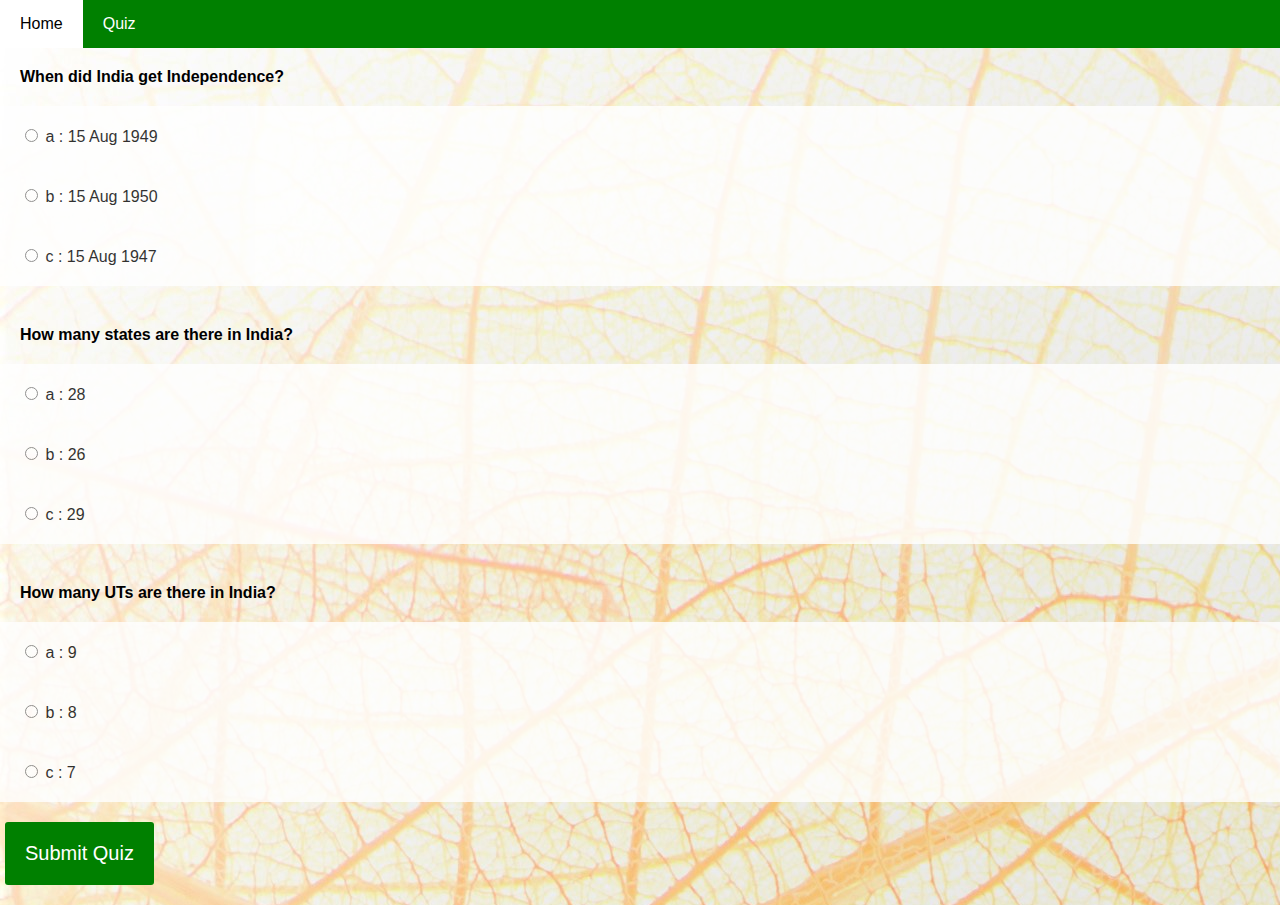
<file: quiz.html>
<html>
<head>
	<title>Independent India</title>
	<link rel="stylesheet" href="style.css">
</head>
<body>
	<!--Navbar-->
	<div class="navbar">
		<a href="index.html">Home</a>
		<a href="quiz.html">Quiz</a>
	</div>
    <!-- Quiz -->
    <div id="quiz"></div>
	<button id="submit">Submit Quiz</button>
	<div id="results"></div>
	<script type="text/javascript" src="script2.js"></script>
	
</body>
</html>
</file>
<file: style.css>
* {
  box-sizing: border-box;
}

body {
	background-image:url("bg.jpg");
	font-family:Helvetica, Arial;
	margin:0;
}

.navbar {
	display:flex;
	background-color:green;
	top:0;
}

.navbar a {
	color:white;
	padding:15px 20px;
	text-decoration:none;
	text-align:center;
}

.navbar a:hover {
	background-color:white;
	color:black;
}

.title-image {
	width:auto;
	height:auto;
	max-width:100%
	border:20px 20px white;
}

.text {
	color: #f2f2f2;
	font-size: 15px;
	font-family: Helvetica;
	padding: 8px 12px;
	position: absolute;
	bottom: 8px;
	width: 100%;
	text-align: center;
}

.slideshow-container {
	max-width: 1000px;
	position: relative;
	margin: auto;
	margin-top: 20px;
}

.mySlides {
	display: none;
	box-shadow: 0 0 20px 10px #f6dfb5;
}

.prev, .next {
	cursor: pointer;
	position: absolute;
	top: 50%;
	width: auto;
	margin-top: -22px;
	padding: 16px;
	color: white;
	font-weight: bold;
	font-family: Helvetica;
	font-size: 18px;
	transition: 0.6s ease;
	border-radius: 0 3px 3px 0;
	user-select: none;
}

.next {
	right: 0;
	border-radius: 3px 0 0 3px;
}

.prev:hover, .next:hover {
	background-color: rgba(0,0,0,0.8);
}

.numbertext {
	color: #f2f2f2;
	font-size: 12px;
	font-family: Helvetica;
	padding: 8px 12px;
	position: absolute;
	top: 0;
}

.dot {
	cursor: pointer;
	height: 15px;
	width: 15px;
	margin: 0 2px;
	background-color: #bbb;
	border-radius: 50%;
	display: inline-block;
	transition: background-color 0.6s ease;
}

.active, .dot:hover {
	background-color: #717171;
}

.row {
	display:flex;
	flex-wrap:wrap;
	margin:5px;
}
	
.sidebar {
	flex:30%;
	background-color:antiquewhite;
	padding:20px;
	text-align:justify;
	box-shadow: 0 0 10px 5px #f6dfb5;
}
	
.main-content {
	flex:70%;
	color:white;
	background-color:green;
	padding:20px;
	text-align:justify;
	box-shadow: 0 0 10px 5px #f6dfb5;
}

.cards {
	display:inline-block;
	padding:5px;
}
.fade {
	-webkit-animation-name: fade;
	-webkit-animation-duration: 1.5s;
	animation-name: fade;
	animation-duration: 1.5s;
}

.footer {
	text-align:center;
	color:lightgray;
}

.question {
	font-weight: 600;
	font-family:Helvetica;
	padding:20px;
}
.answers {
	margin-bottom: 20px;
}
.answers label {
	display: block;
	background-color:white;
	opacity:80%;
	padding:20px;
}
#submit{
	font-family: sans-serif;
	font-size: 20px;
	background-color: green;
	color: white;
	border: 0px;
	border-radius: 3px;
	padding: 20px;
	cursor: pointer;
	margin-bottom: 20px;
	margin-left: 5px;
}
#submit:hover{
	background-color: #33cc33;
}

@-webkit-keyframes fade {
	from {opacity: .4}
	to {opacity: 1}
}

@keyframes fade {
	from {opacity: .4}
	to {opacity: 1}
}

@media (max-width:700px) {
	.row .navbar {
		flex-direction:column;
	}
}
</file>
